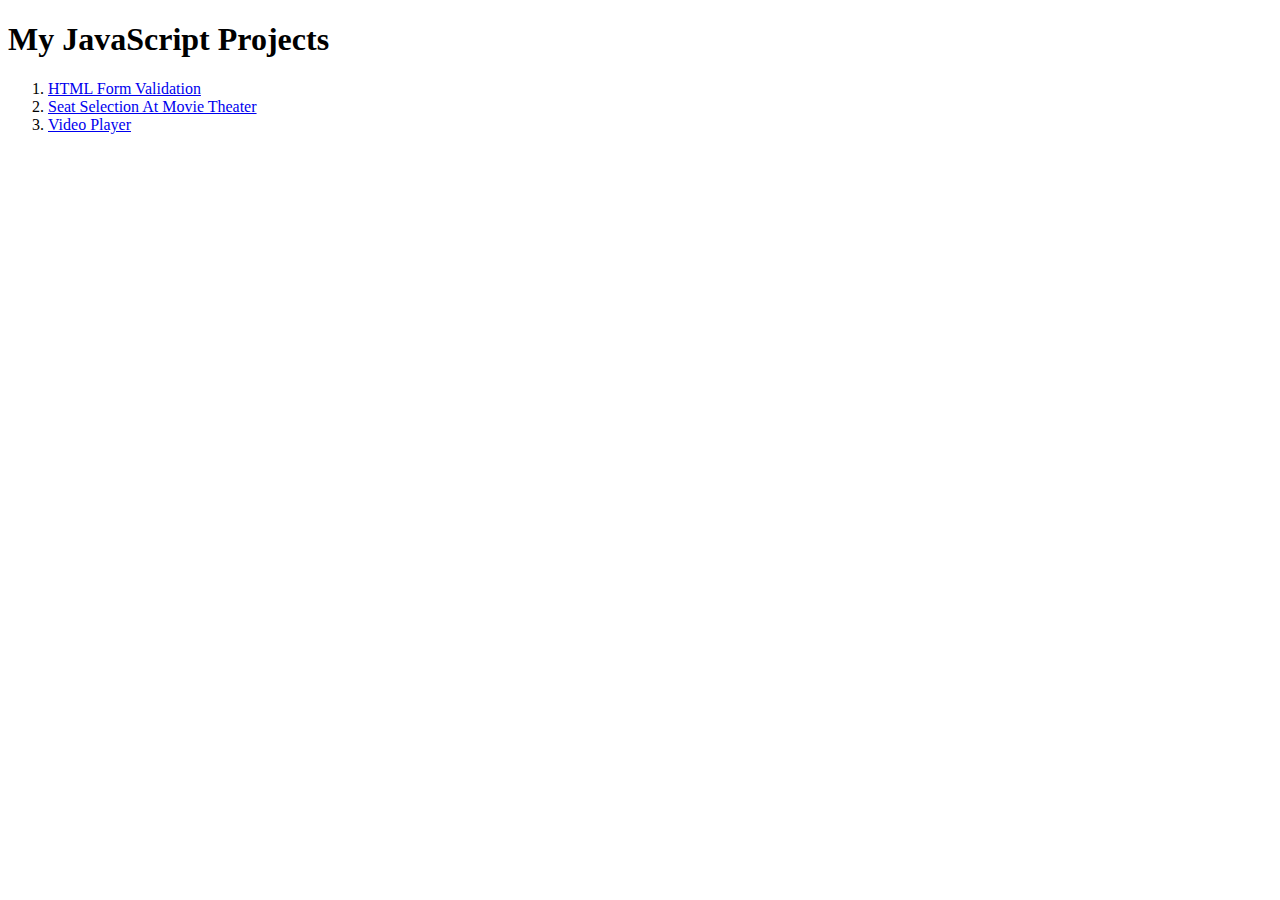
<file: index.html>
<!DOCTYPE html>
<html lang="en">
<head>
    <meta charset="UTF-8">
    <meta name="viewport" content="width=device-width, initial-scale=1.0">
    <title>Document</title>
</head>
<body>
    <h1>My JavaScript Projects</h1>
    <ol>
        <li><a href="./project01/index.html">HTML Form Validation</a></li>
        <li><a href="/project02/index.html">Seat Selection At Movie Theater</a></li>
        <li><a href="/project03/index.html">Video Player</a></li>
    </ol>
</body>
</html>
</file>
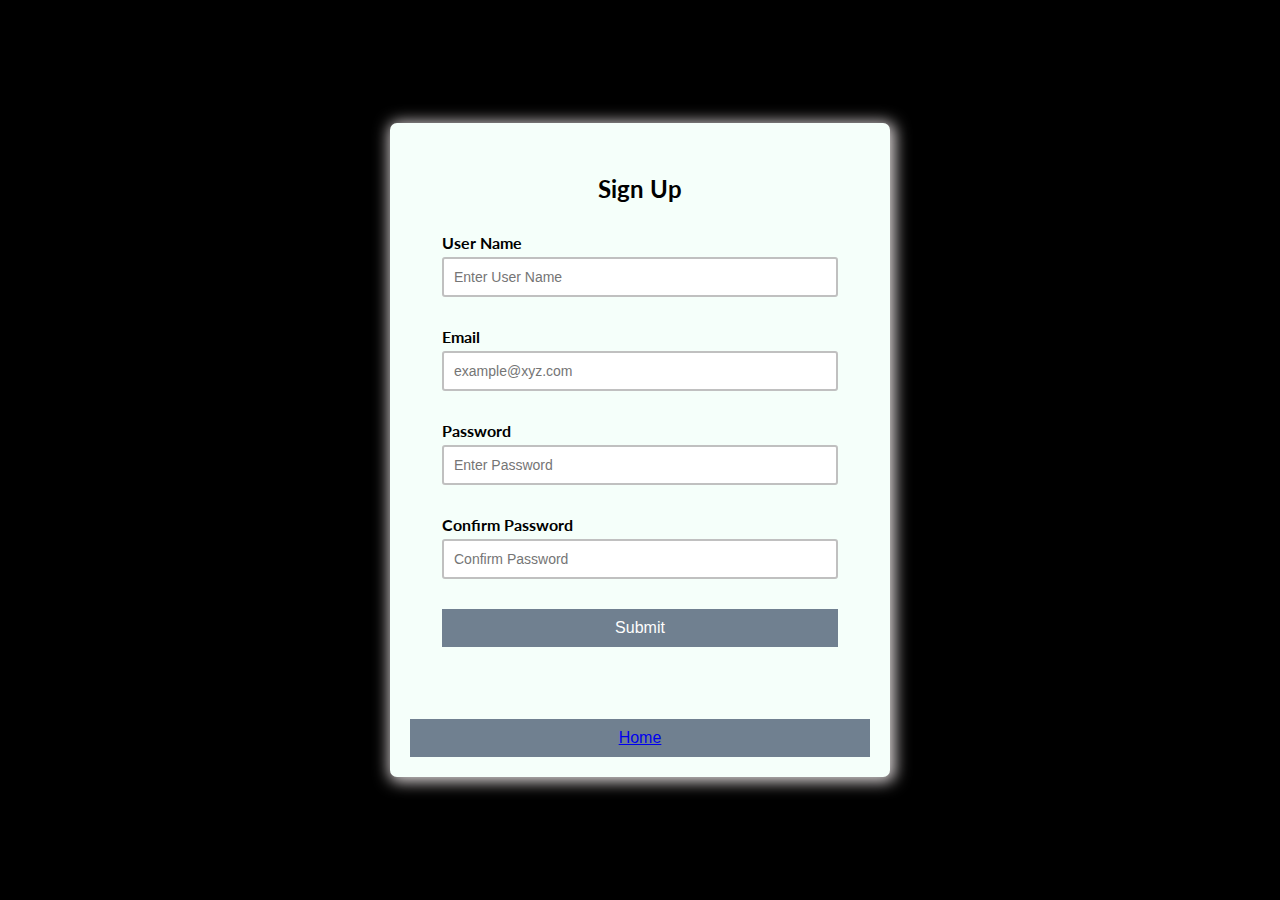
<file: project01/index.html>
<!DOCTYPE html>
<html lang="en">
<head>
    <meta charset="UTF-8">
    <meta name="viewport" content="width=device-width, initial-scale=1.0">
    <title>SignUP Validation Form</title>
    <link rel="stylesheet" href="style.css">
</head>
<body>
    <div class="container">
        <form id="form" class="form">
            <h2>Sign Up</h2>
            <div class="form-control">
                <label for="username">User Name</label>
                <input type="text" id="username" placeholder="Enter User Name">
                <small>Error Message</small>
            </div>
            <div class="form-control">
                <label for="email">Email</label>
                <input type="text" id="email" placeholder="example@xyz.com">
                <small>Error Message</small>
            </div>
            <div class="form-control">
                <label for="password">Password</label>
                <input type="password" id="password" placeholder="Enter Password">
                <small>Error Message</small>
            </div>
            <div class="form-control">
                <label for="password2">Confirm Password</label>
                <input type="password2" id="password2" placeholder="Confirm Password">
                <small>Error Message</small>
            </div>

            <div id ="submit" class="form-control btn">
                <button>Submit</button>
            </div>


        </form>
        <div class="form-control btn">
            <button><a href="../index.html">Home</a></button>

        </div>

    </div>
    <script src="script.js"></script>
</body>
</html>
</file>
<file: project01/style.css>
@import url('https://fonts.googleapis.com/css2?family=Lato&display=swap');

*{box-sizing: border-box;
}

body {
    background-color: black;
    font-family:  'Lato', sans-serif;
    display: flex;
    align-items: center;
    justify-items: center;
    justify-content: center;
    min-height: 100vh;
    margin: 0;
}

.container {
    background-color: mintcream;
    border-radius: 7px;
    width: 500px;
    height: auto;
    box-shadow: 2px 2px 15px 3px  rgb(218, 212, 213);
}

h2 {
    text-align: center;
    margin-bottom: 20px;
    
}

.form {
    padding: 2em ;
}

.form-control {
    margin: 10px;
    padding: 10px;
    position: relative;
}

.form-control label {
    font-weight: bold;
    color: black;
    display: block;
    margin-bottom: 5px;

}

.form-control input {
    border: 2px solid silver;
    border-radius: 3px;
    display: block;
    width: 100%;
    padding: 10px;
    font-size: 14px;
    color: rgb(47, 44, 44);
}

.form-control input:focus{
    outline:0;
    border-color: black;
}

.form-control.success input{
    border-color:green;
}

.form-control.error input{
    border-color:crimson;
}

.form-control small {
    color: crimson;
    position: absolute;

    visibility: hidden;
}

.form-control.error small {
    visibility: visible;
}

.form-control.btn button {
    width: 100%;
    padding: 10px 100px;
    color: rgb(253, 253, 253);
    /* font-weight: bold; */
    background-color: slategrey;
    border: 0;
    font-size:16px;
}
</file>
